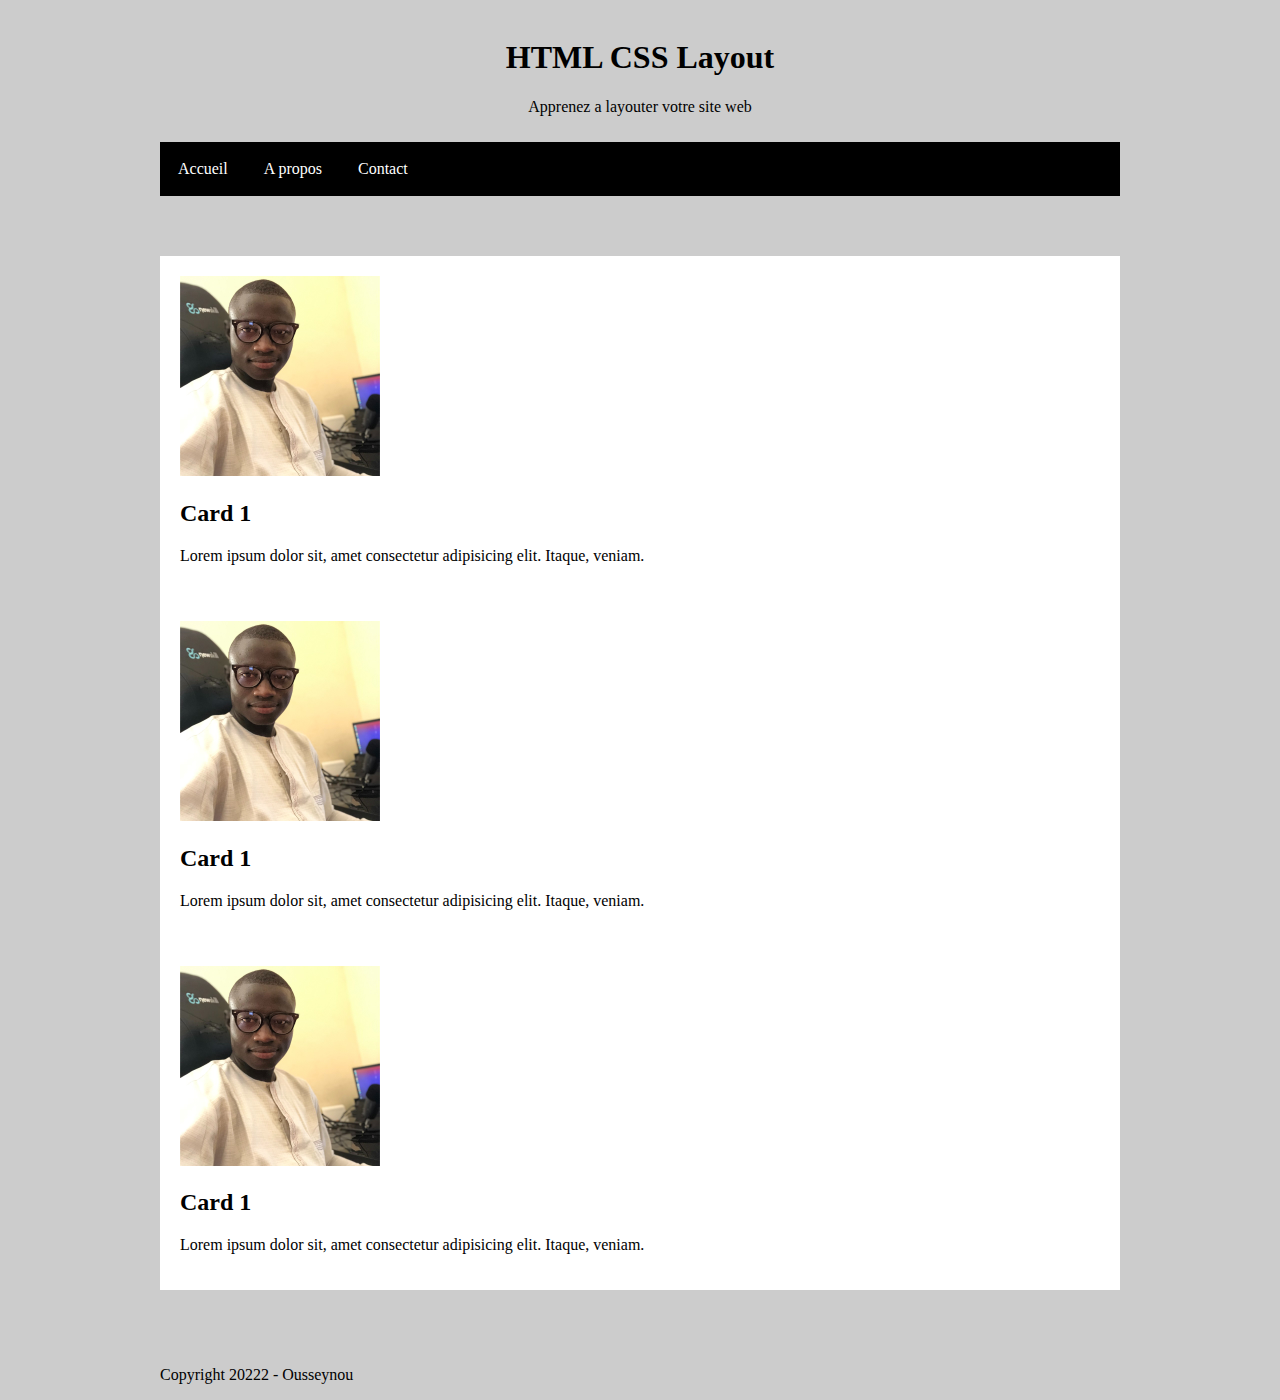
<file: layout/index.html>
<!DOCTYPE html>
<html lang="en">

<head>
  <meta charset="UTF-8">
  <meta http-equiv="X-UA-Compatible" content="IE=edge">
  <meta name="viewport" content="width=device-width, initial-scale=1.0">
  <title>Html css Layout</title>
  <link rel="stylesheet" href="assets/css/style.css">
</head>

<body>
  <div class="contenu">
    <header>
      <h1>HTML CSS Layout</h1>
      <p>Apprenez a layouter votre site web</p>
    </header>
    <div class="navbar">
      <ul class="nav">
        <li class="nav-item">
          <a href="#">Accueil</a>
        </li>
        <li class="nav-item">
          <a href="#">A propos</a>
        </li>
        <li class="nav-item">
          <a href="#">Contact</a>
        </li>
      </ul>
    </div>
    <section>
      <div class="container">
        <div class="row">
          <div class="column">
            <div class="card">
              <div class="card-image-container">
                <img src="./assets/img/ousseynou.jpg" alt="Ousseynou" class="card-image">
              </div>
              <h2 class="card-title">Card 1</h2>
              <p class="card-description">Lorem ipsum dolor sit, amet consectetur adipisicing elit. Itaque, veniam.</p>
            </div>
          </div>
          <div class="column">
            <div class="card">
              <div class="card-image-container">
                <img src="./assets/img/ousseynou.jpg" alt="Ousseynou" class="card-image">
              </div>
              <h2 class="card-title">Card 1</h2>
              <p class="card-description">Lorem ipsum dolor sit, amet consectetur adipisicing elit. Itaque, veniam.</p>
            </div>
          </div>
          <div class="column">
            <div class="card">
              <div class="card-image-container">
                <img src="./assets/img/ousseynou.jpg" alt="Ousseynou" class="card-image">
              </div>
              <h2 class="card-title">Card 1</h2>
              <p class="card-description">Lorem ipsum dolor sit, amet consectetur adipisicing elit. Itaque, veniam.</p>
            </div>
          </div>
        </div>




      </div>
    </section>
    <footer>
      <p>Copyright 20222 - Ousseynou</p>
    </footer>
  </div>

</body>

</html>
</file>
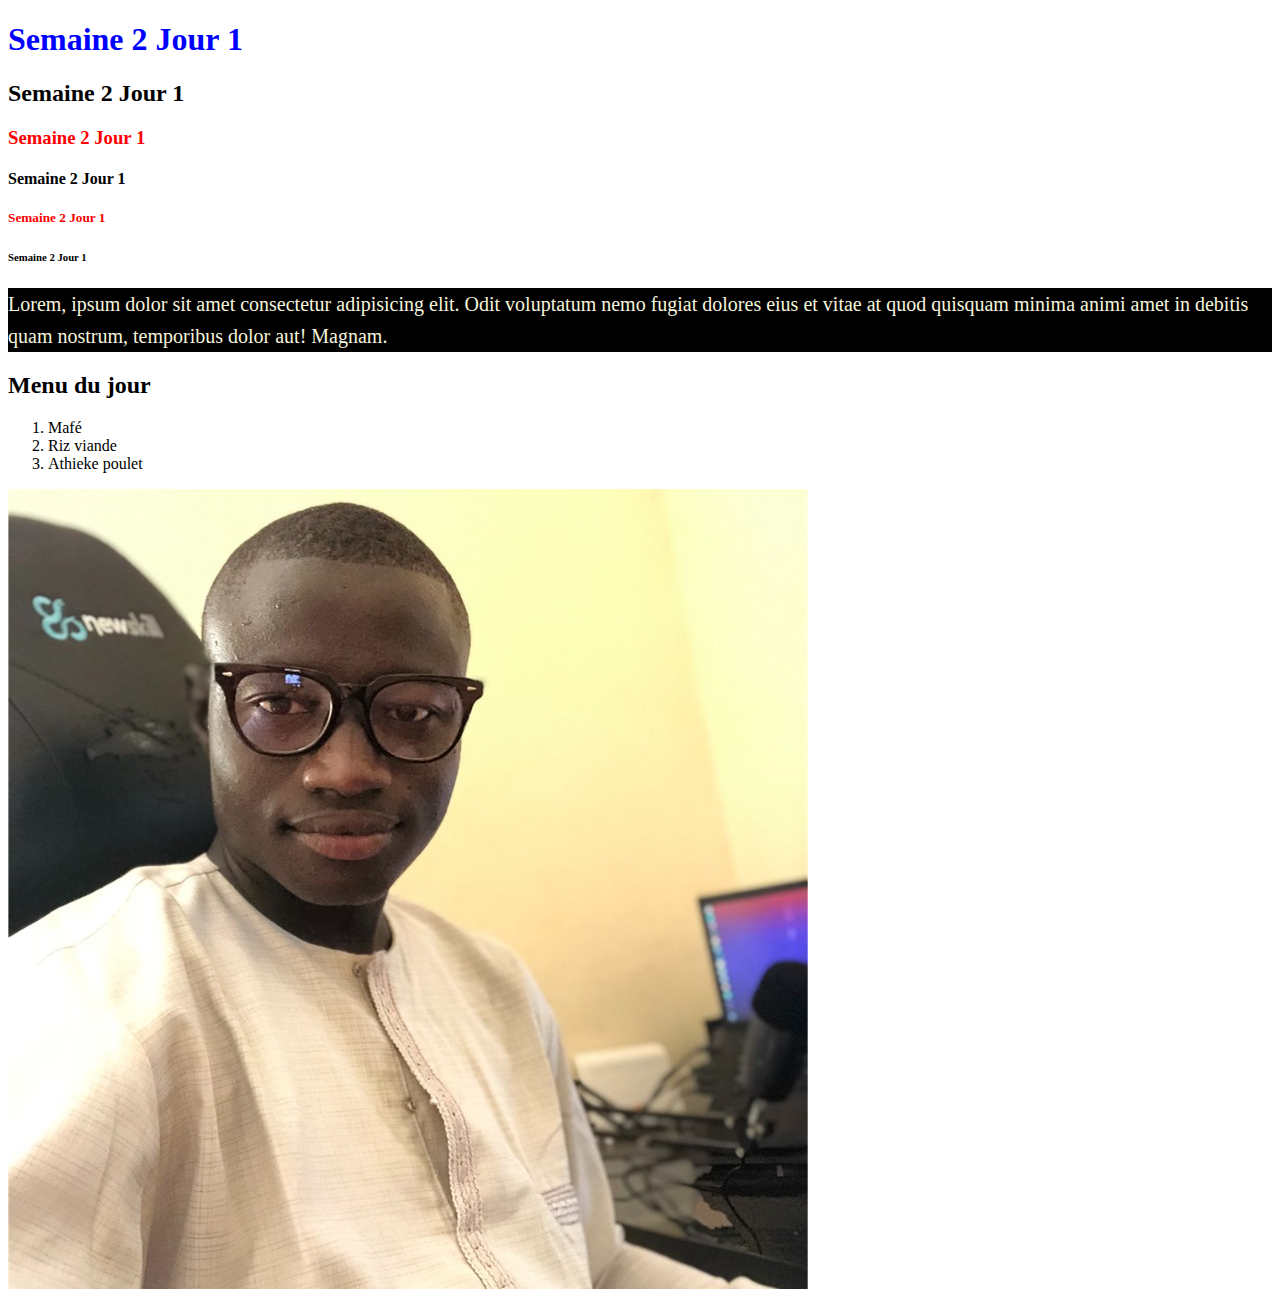
<file: les bases/index.html>
<!DOCTYPE html>
<html lang="en">

<head>
  <meta charset="UTF-8">
  <meta http-equiv="X-UA-Compatible" content="IE=edge">
  <meta name="viewport" content="width=device-width, initial-scale=1.0">
  <title>Semaine 2 Jour 1</title>
  <link rel="stylesheet" href="style.css">
</head>

<body>
  <h1 class="couleur-rouge" id="h1-accueil">Semaine 2 Jour 1</h1>
  <h2>Semaine 2 Jour 1</h2>
  <h3 class="couleur-rouge" id="h3-accueil">Semaine 2 Jour 1</h3>
  <h4>Semaine 2 Jour 1</h4>
  <h5 class="couleur-rouge">Semaine 2 Jour 1</h5>
  <h6>Semaine 2 Jour 1</h6>
  <p>Lorem, ipsum dolor sit amet consectetur adipisicing elit. Odit voluptatum nemo fugiat dolores eius et vitae at quod
    quisquam minima animi amet in debitis quam nostrum, temporibus dolor aut! Magnam.</p>
  <h2>Menu du jour</h2>
  <ol>
    <li>Mafé</li>
    <li>Riz viande</li>
    <li>Athieke poulet</li>
  </ol>
  <img src="./ousseynou.jpg" alt="Ousseynou beau garcon">
</body>

</html>
</file>
<file: layout/assets/css/style.css>
* {
  box-sizing: border-box;
}
body {
  background-color: #ccc;
}
section {
  padding: 60px 0;
}
.contenu {
  max-width: 960px;
  margin: auto;
}

header {
  text-align: center;
  padding: 10px 0;
}

.navbar {
  background-color: black;
}
.navbar .nav {
  list-style-type: none;
  padding: 0;
  margin: 0;
  overflow: hidden;
}

.navbar .nav .nav-item {
  float: left;
}
.navbar .nav .nav-item a {
  display: block;
  padding: 18px;
  text-decoration: none;

  color: white;
}

.card {
  box-shadow: 0 5px 8px rgba(0 0 0, 0.2);
  padding: 20px;
  background-color: #fff;
}
.card .card-image-container .card-image {
  width: 200px;
}
</file>
<file: les bases/style.css>
/* selecteur de base
h1, h2, div .nom de la class, nom de la id, [attr=value]
*/

h1 {
  color: blueviolet;
}

#h1-accueil {
  color: blue;
}

.couleur-rouge {
  color: red;
}

p {
  font-size: 20px;
  color: beige;
  background-color: black;
  line-height: 1.6;
}
</file>
